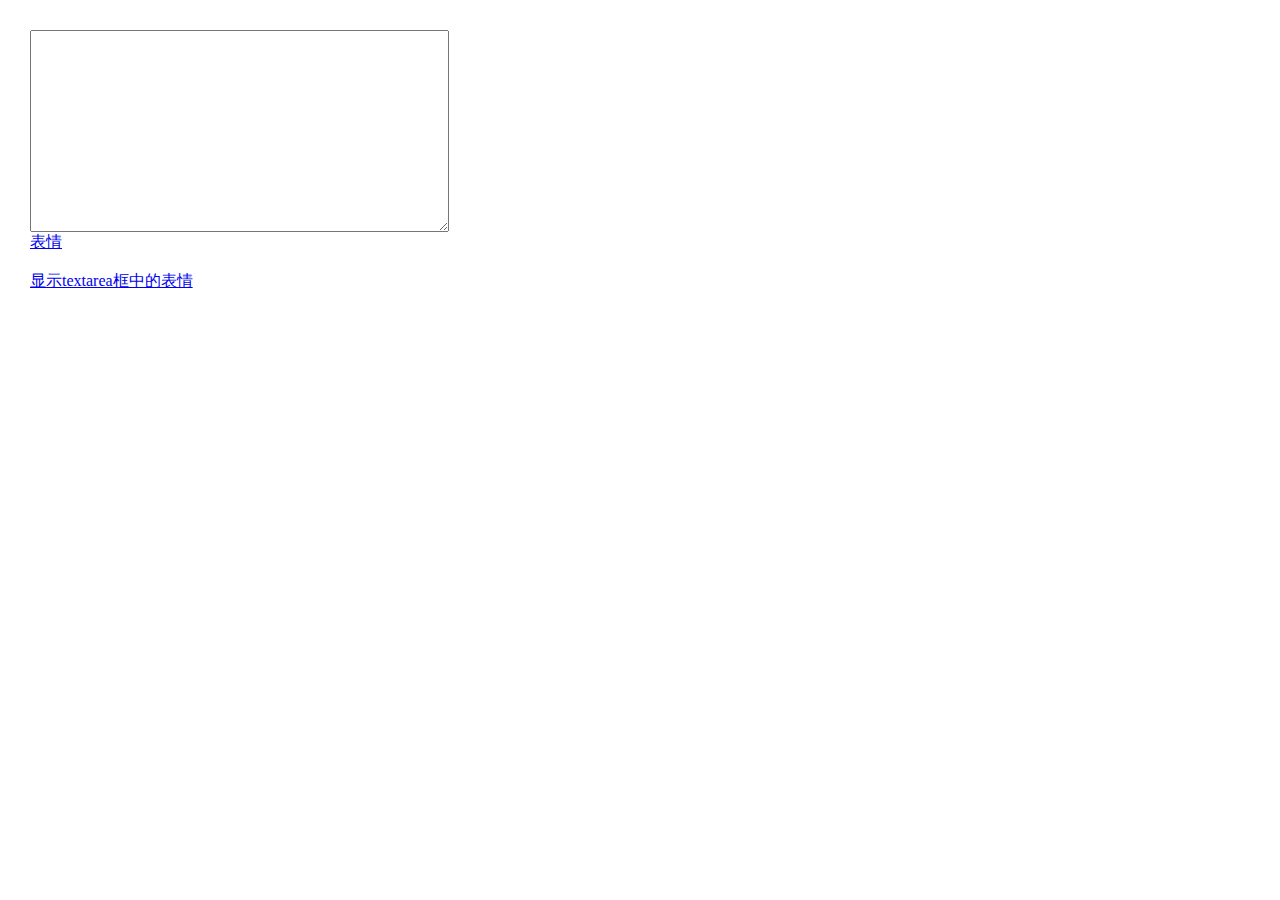
<file: lib/qqface/index.html>
<?xml version="1.0" encoding="UTF-8" ?>
<!DOCTYPE html PUBLIC "-//W3C//DTD XHTML 1.0 Transitional//EN" "http://www.w3.org/TR/xhtml1/DTD/xhtml1-transitional.dtd">
<html xmlns="http://www.w3.org/1999/xhtml">
    <head>
        <meta http-equiv="Content-Type" content="text/html; charset=UTF-8" />

        <link rel="stylesheet" type="text/css" href="emoticon.css" />
        <title>test</title>
        <script src="jquery.min.js" type="text/javascript"></script>
        <script src="jquery.emoticons.js" type="text/javascript"></script>

    </head>
    <body id="message" class="sendmsg">
       <div id="container" style="padding:30px;">
	   <textarea name="msg" id="msg"  cols="50" style="height:200px;" ></textarea>
	   <div><a href="JavaScript:void(0)" id="message_face">表情</a></div>
	   <br />
	   <div><a href="JavaScript:void(0)" id="show_face">显示textarea框中的表情</a></div>
	   <br />
	   <div class="show_e"></div>
	   </div>
        <script type="text/javascript">
            //放新浪微博表情
            $("#message_face").jqfaceedit({txtAreaObj:$("#msg"),containerObj:$('#container'),top:25,left:-27});
			//显示表情
			 $("#show_face").click(function(){
				$('.show_e').html($('#msg').val());
				$('.show_e').emotionsToHtml();
			 });
        </script>
    </body>
</html>
</file>
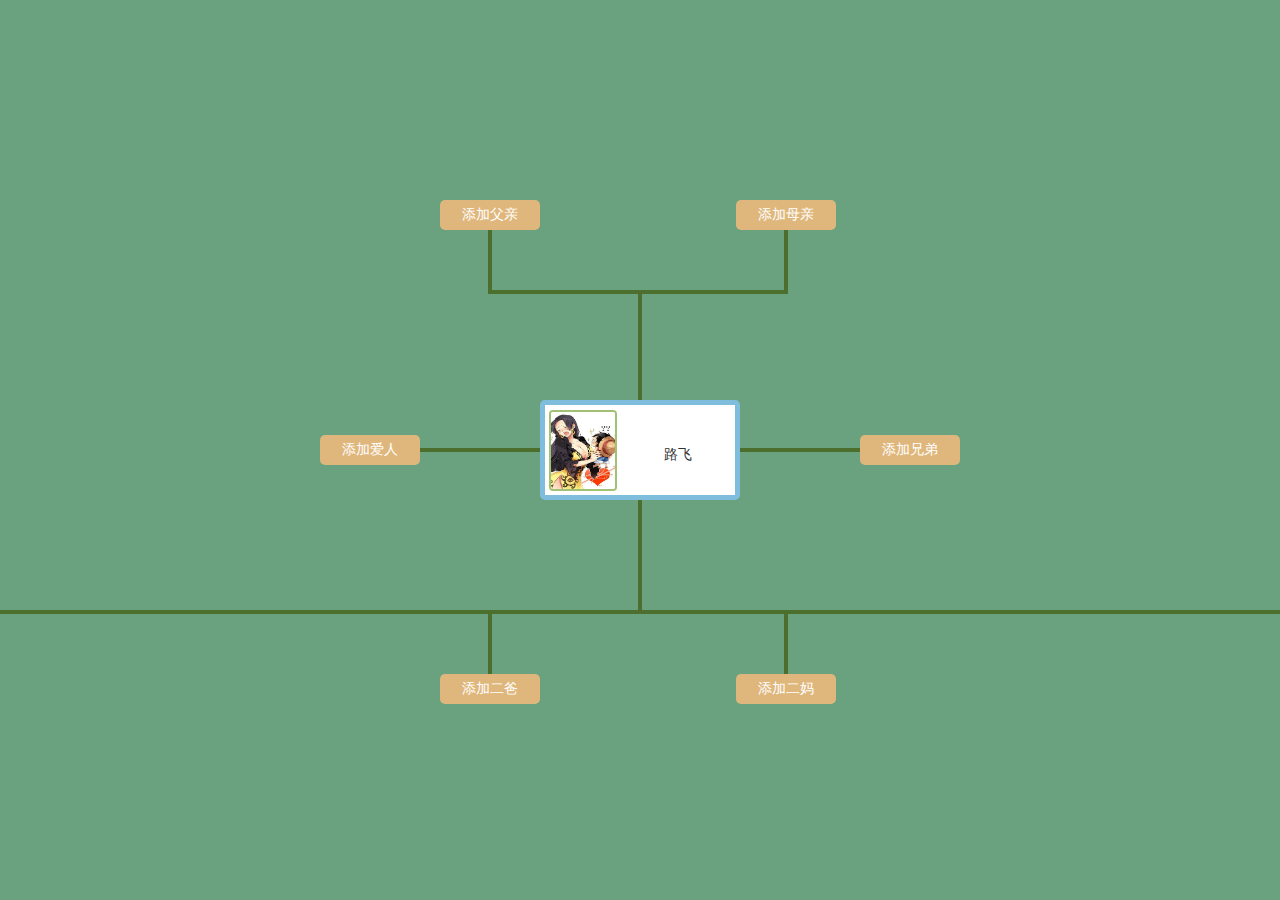
<file: Tree.html>
﻿<!DOCTYPE html>
<html lang="en" style="height:100%;">
<head>
<meta charset="utf-8"/>
<title>Canvas画图</title>
<meta http-equiv="X-UA-Compatible" content="IE=edge" />
<meta content="width=device-width, initial-scale=1.0" name="viewport"/>
<meta http-equiv="Content-type" content="text/html; charset=utf-8" />
<!--基础库相关文件-->
<link href="style/bootstrap.min.css" rel="stylesheet" type="text/css"/>
<!--弹窗样式-->
<link href="style/Fx.alert.css" rel="stylesheet" type="text/css"/>
<link href="style/Fx.Effect.css" rel="stylesheet" type="text/css"/>
<!--Jquery-->
<script src="lib/jquery-1.9.0.min.js" type="text/javascript"></script>
<script src="lib/modernizr-2.6.2.js" type="text/javascript"></script>
<script src="lib/Fx-all.js" type="text/javascript"></script>
<script src="lib/until.js" type="text/javascript"></script>

<!--属性结构插件-->
<link href="scripts/Component/Tree.css" rel="stylesheet" type="text/css"/>
<script src="scripts/Component/Tree.js" type="text/javascript"></script>
<!--家族树插件-->
<link href="scripts/Component/FamilyTree.css" rel="stylesheet" type="text/css"/>
<!--滚动条插件-->
<script src="lib/jquery-slimscroll/jquery.slimscroll.min.js" type="text/javascript"></script>
<script src="scripts/Component/FamilyTree.js" type="text/javascript"></script>

</head>
	
<body style="height:100%;">
	
	<script>
		var FamilyTree=new Fx.cls.FamilyTreeComp();
		FamilyTree.AppendTo('body',{});
		
	</script>
</body>
</html>
</file>
<file: lib/qqface/emoticon.css>
* {
    margin: 0;
    padding: 0;
}
/*--��״����ģ��--*/
.clearfix {
    zoom: 1;
    display: block;
}
.clearfix:after {
    clear: both;
    content: ".";
    display: block;
    height: 0;
    line-height: 0;
    visibility: hidden;
}

li {
    list-style: none;
}
.facebox ul {
    background: #fff;
    margin: 0px 0px;
    padding: 0;
}
.facebox ul li {
    cursor: pointer;
    padding: 4px;
    background: #fff;
    border-right: solid 1px #e8e8e8;
    border-bottom: solid 1px #e8e8e8;
    float: left;
    overflow: hidden;
}
.facebox ul li img {
    width: 22px;
    height: 22px;
    display: block;
    background: #fff;
}
.facebox ul li:hover {
    margin-left: -1px;
    margin-top: -1px;
    border-left: solid 1px #0095cd;
    border-top: solid 1px #0095cd;
    border-right: solid 1px #0095cd;
    border-bottom: solid 1px #0095cd;
}
#face {
    position: absolute;
    display: none;
    background: #fff none repeat scroll 0 0;
    border: 1px solid #CCCCCC;
    width: 400px;
    padding: 0px 0px;
    z-index: 999999;
    text-align: left;
    margin: 0px 0px;
}
#facebox {
    margin: 10px 12px 20px;
    border-top: 1px solid #e8e8e8;
    border-left: 1px solid #e8e8e8;
    width: 372px;
}
#texttb {
    height: 28px;
    margin: 0px 0px;
    padding: 0;
    background: #F0F0F0;
}
#texttb .f_close {
    position: absolute;
    right: 14px;
    top: 5px;
    z-index: 99;
}
.f_close {
    background: url("delete_items.gif") no-repeat scroll transparent;
    cursor: pointer;
    display: block;
    height: 19px;
    width: 19px;
}
.arrow {
    background: url("layer_arrow.png") no-repeat scroll 0 0 transparent;
    display: block;
    overflow: hidden;
    position: absolute;
}
.arrow_t {
    background-position: 0 -1px;
    height: 11px;
    width: 16px;
    left: 30px;
    top: -11px;
}
</file>
<file: style/Fx.alert.css>
﻿/************************Fx弹窗样式***********************/

/*遮罩容器*/
.Fx_Alert_Mask_Container {
    position:absolute;
    top: 0px;
    left: 0px;
    right: 0px;
    bottom: 0px;
    width:100%;
    height:100%;
    z-index:10000;
    font-size: 1.4em;
}
/*遮罩*/
.Fx_Alert_Mask {
    position:absolute;
    filter:alpha(opacity=10);
    -moz-opacity:0.1;
    -khtml-opacity: 0.1;
    background-color: rgba(0,0,0,0.1);
    text-align:center;
    top: 0px;
    left: 0px;
    right: 0px;
    bottom: 0px;
    width:100%;
    height:100%;
    z-index:1000;
}
/*窗体容器样式*/
.Fx_Alert_Window_Container {
    position: fixed;
    width:60%;
    top: 40%;
    right: 50%;
    z-index:1001;
}
/*窗体边框*/
.Fx_Alert_Window_Container .Alert_Border {
    border:5px solid #ACACAC;
    border-radius: 5px !important;
    z-index:1002;
}

/*窗体标题栏*/
.Fx_Alert_Window_Container .Alert_Caption {
    text-align:left;
    background-color:#376EA5;
    color:white;
    padding:5px;
}

/*窗体内容栏*/
.Fx_Alert_Window_Container .Alert_Content {
    background-color:white;
    padding:10px;
    text-align:left;
}

/*窗体操作栏*/
.Fx_Alert_Window_Container .Alert_Option{
    background-color:white;
    padding:5px;
    text-align:right;
    background-color:#EEEEEE;
}

/*操作按钮*/
.Fx_Alert_Window_Container .BtnItem {
    display:inline-block;
    border-radius:5px !important;
    background-color:#0378FE;
    color:white;
    padding:5px 10px;
    font-size:0.8em;
    margin-left: 5px;
}

/*提示窗体样式*/
.Fx_Alert_TipWindow_Container {
    position: fixed;
    width:80%;
    right: 50%;
    top:0px;
    z-index:1001;
    filter:alpha(opacity=50);   
    -moz-opacity:0.5;   
    -khtml-opacity: 0.5;   
    opacity: 0.5;   
}

@media all and (max-width:800px) {
	.Fx_Alert_TipWindow_Container {
		position: fixed;
		min-width:80%;
		right: 50%;
		top:0px;
		z-index:1001;
		filter:alpha(opacity=50);   
		-moz-opacity:0.5;   
		-khtml-opacity: 0.5;   
		opacity: 0.5;   
	}
}


/*窗体边框*/
.Fx_Alert_TipWindow_Container .Alert_Border {
    border:5px solid #ACACAC;
    border-radius: 5px !important;
    z-index:1002;

}

/*窗体标题栏*/
.Fx_Alert_TipWindow_Container .Alert_Caption {
    text-align:left;
    background-color:#34455E;
    color:white;
    padding:5px;
}

/*窗体标题栏中的操作栏*/
.Fx_Alert_TipWindow_Container .Alert_Caption .Alert_OptionBar {
    float:right;
}

/*窗体标题栏中的操作栏中删除按钮*/
.Fx_Alert_TipWindow_Container .Alert_Caption .Alert_OptionBar .Del_Btn {
    width: 20px;
    text-align: center;
}

/*窗体内容栏*/
.Fx_Alert_TipWindow_Container .Alert_Content {
    background-color:white;
    padding:10px;
    text-align:left;
}

/*****************加载中窗体样式******************/
.Fx_Alert_TipWindow_spinner {
    margin: 0px auto;
    width: 50px;
    height: 60px;
    text-align: center;
    font-size: 10px;
    position: fixed;
    top: 50%;
}
 
.Fx_Alert_TipWindow_spinner > div {
  background-color: #67CF22;
  height:60px;
  width: 6px;
  margin:0px 2px;
  display: inline-block;
   
  -webkit-animation: stretchdelay 1.2s infinite ease-in-out;
  animation: stretchdelay 1.2s infinite ease-in-out;
}

.Fx_Alert_TipWindow_spinner .rect1 {
  -webkit-animation-delay: -1.2s;
  animation-delay: -1.2s;
}
 
.Fx_Alert_TipWindow_spinner .rect2 {
  -webkit-animation-delay: -1.1s;
  animation-delay: -1.1s;
}
 
.Fx_Alert_TipWindow_spinner .rect3 {
  -webkit-animation-delay: -1.0s;
  animation-delay: -1.0s;
}
 
.Fx_Alert_TipWindow_spinner .rect4 {
  -webkit-animation-delay: -0.9s;
  animation-delay: -0.9s;
}
 
.Fx_Alert_TipWindow_spinner .rect5 {
  -webkit-animation-delay: -0.8s;
  animation-delay: -0.8s;
}
 
@-webkit-keyframes stretchdelay {
  0%, 40%, 100% { -webkit-transform: scaleY(0.4) }  
  20% { -webkit-transform: scaleY(1.0) }
}
 
@keyframes stretchdelay {
  0%, 40%, 100% { 
    transform: scaleY(0.4);
    -webkit-transform: scaleY(0.4);
  }  20% { 
    transform: scaleY(1.0);
    -webkit-transform: scaleY(1.0);
  }
}

/*****************停靠窗体样式******************/
/******窗体容器******/
.Fx_Dock_Window_Container{
	position:absolute;
	z-index: 1000;
}
/******窗体表框******/
.Fx_Dock_Window_Container .Alert_Border {
    border:5px solid #ACACAC;
    border-radius: 5px !important;
    z-index:1002;
	width:100%;
	height:100%;
}
/******窗体标题栏******/
.Fx_Dock_Window_Container .Alert_Border .Alert_Caption{
	text-align:center;
    background-color:#376EA5;
    color:white;
	width:100%;
	padding:5px 0px;
}
/******窗体内容栏******/
.Fx_Dock_Window_Container .Alert_Border .Alert_Content{
    background-color:white;
	width:100%;
	padding:5px 0px;
}
/******窗体操作栏******/
.Fx_Dock_Window_Container .Alert_Border .Alert_Option{
	text-align:center;
    padding:5px 0px;
    background-color:#EEEEEE;
	width:100%;
}
/******操作按钮******/
 .Fx_Dock_Window_Container .BtnItem {
    display:inline-block;
    border-radius:5px !important;
    background-color:#0378FE;
    color:white;
    padding:5px 10px;
    font-size:0.8em;
}
/******操作按钮间隙******/
 .Fx_Dock_Window_Container .BtnSpace{
	display:inline-block;
	height:100%;
	width:10px;
	background-color:#0378FE;
 }


 /******气泡提示窗样式******/
.Fx_Bubble_Container {
    border: 1px solid #CCC;
    padding: 2px 20px 2px 5px;
    color: #666;
    position: absolute;
    display: none;
    line-height: 20px;
    background-color: #FFF;
    font-size: 1.4em;
}

.Fx_Bubble_Container .dec_top {
    display: block;
    height: 8px;
    overflow: hidden;
    position: absolute;
    left: 10px;
    width: 17px;
    top: -8px;
}
.Fx_Bubble_Container .dec_bottom{
	display: block;
	height: 8px;
	overflow: hidden;
	position: absolute;
	left: 10px;
	width: 17px;
	bottom: -8px;
}

.Fx_Bubble_Container .dec1 {
    color: #CCC;
}
.Fx_Bubble_Container .dec_top .dec2 {
    top: 0px;
    color: white;
}
.Fx_Bubble_Container .dec_bottom .dec2 {
	top: -10px;
	color: #FFF;
}

.Fx_Bubble_Container .dec_top s {
    font-family: simsun;
    font-size: 16px;
    height: 19px;
    left: 0px;
    line-height: 21px;
    position: absolute;
    text-decoration: none;
    width: 17px;
    top: -1px;
}

.Fx_Bubble_Container .dec_bottom s {
	font-family: simsun;
	font-size: 16px;
	height: 19px;
	left: 0px;
	line-height: 21px;
	position: absolute;
	text-decoration: none;
	width: 17px;
	top: -9px;
}

/*****************进度条样式******************/
.Fx_Alert_ProgressBar {
    margin: 0px auto;
    width: 50%;
    line-height: 20px;
    text-align: center;
    font-size: 10px;
    position: fixed;
    top: 50%;
    font-size:1.2em;
    border:1px solid #4C9ED9;
    color:#CACACA;
}

.Fx_Alert_ProgressBar_Bg {
    position: absolute;
    height: 100%;
    width: 0%;
    top: 0px;
    left: 0px;
    background-color: #4C9ED9;
    height: 20px;
    z-index: -1;
}

/*窗体边框*/
.Fx_Alert_TipWindow_Container .Alert_NoBorder {
    z-index:1002;
}

.Fx_Alert_TipWindow_Container .Alert_NoCaption {
    text-align: center;
    background-color: #EFF1F3;
    color: black;
    padding: 15px;
    -webkit-border-top-right-radiuss:5px !important;
	-moz-border-top-right-radius:5px !important;
	-ms-border-top-right-radius:5px !important;
	border-top-right-radius:5px !important;
    -webkit-border-top-left-radiuss:5px !important;
	-moz-border-top-left-radius:5px !important;
	-ms-border-top-left-radius:5px !important;
	border-top-left-radius:5px !important;
}

.Fx_Alert_TipWindow_Container .Alert_NoContent {
    background-color: #EFF1F3;
    padding: 10px;
    text-align: center;
    color:#0977FD;
    border-top:2px solid #DEDEDE;
     -webkit-border-bottom-right-radiuss:5px !important;
	-moz-border-bottom-right-radius:5px !important;
	-ms-border-bottom-right-radius:5px !important;
	border-bottom-right-radius:5px !important;
    -webkit-border-bottom-left-radiuss:5px !important;
	-moz-border-bottom-left-radius:5px !important;
	-ms-border-bottom-left-radius:5px !important;
	border-bottom-left-radius:5px !important;
} 

/*******************弹窗样式*************************/
.Fx_Alert_TipWindow_Container .Alert_CaptionA{
	color: white;
	padding: 10px;
	background-color:#1CAF9A;
	border-top-right-radius: 5px !important;
	border-top-left-radius: 5px !important;
}

.Fx_Alert_TipWindow_Container .Alert_ContentA{
	background-color: white;
	padding: 10px;
	border-top: 1px solid #DEDEDE;
	border-bottom-right-radius: 5px !important;
	border-bottom-left-radius: 5px !important;
	white-space: normal;
	word-break: break-all;
}

.Fx_Alert_TipWindow_Container .Alert_CaptionA .Del_Btn{
	cursor:pointer;
	padding:0px 5px;
}

.Fx_Alert_TipWindow_Container .Alert_CaptionA .Del_Btn:hover{
	color:gray;
}

/*****************验证弹窗样式******************/
.validation-tip::before {
    position: absolute;
    bottom: -8px;
    left: 9px;
    right: auto;
    display: inline-block !important;
    border-right: 8px solid transparent;
    border-top: 8px solid rgb(229, 229, 229);
    border-left: 8px solid transparent;
    content: "";
}

.validation-tip::after {
    position: absolute;
    bottom: -7px;
	left: 10px;
    right: auto;
    display: inline-block !important;
    border-right: 7px solid transparent;
    border-top: 7px solid rgb(255, 255, 255);
    border-left: 7px solid transparent;
    content: "";
}

.validation-tip{
	position: absolute;
	z-index: 20000;
	border: 1px solid rgb(229, 229, 229);
	line-height: 20px;
	background-color: white;
	padding: 0px 10px;
	border-radius: 4px;
}
</file>
<file: style/Fx.Effect.css>
﻿/************************Fx(Css3元素效果样式)***********************/
    /*背景色转换*/
    @keyframes ColorChange
    {
        0%   {background-color:red;}
        25%  {background-color:blue;}
        50%  {background-color:yellow;}
        75%  {background-color:green;}
        100% {background-color:white;}
    }

    @-moz-keyframes ColorChange /* Firefox */
    {
        0%   {background-color:red;}
        25%  {background-color:blue;}
        50%  {background-color:yellow;}
        75%  {background-color:green;}
        100% {background-color:white;}
    }

    @-webkit-keyframes ColorChange /* Safari 和 Chrome */
    {
        0%   {background-color:red;}
        25%  {background-color:blue;}
        50%  {background-color:yellow;}
        75%  {background-color:green;}
        100% {background-color:white;}
    }

    @-o-keyframes ColorChange /* Opera */
    {
        0%   {background-color:red;}
        25%  {background-color:blue;}
        50%  {background-color:yellow;}
        75%  {background-color:green;}
        100% {background-color:white;}
    }
</file>
<file: scripts/Component/Tree.css>
﻿.TreeComp{
	width:100%;
	height:100%;
	overflow:auto;
	background:#6aa17e;
	position: relative;
	font-family:"微软雅黑"
}

.TreeComp .Node{
	width:200px;
	height:100px;
	position:absolute;
	-webkit-border-radius: 5px;
	-moz-border-radius: 5px;
	-ms-border-radius: 5px;
	border-radius:5px;
	border:5px solid #7ebedc;
	line-height:100px;
	text-align:center;
	background:white;
	cursor:pointer;
}

.Hline{
	background:#4c6f2d;
	height:4px;
	position: absolute;
}

.Vline{
	background:#4c6f2d;
	width:4px;
	position: absolute;
}

.TreeComp .NodeContainer{
	width:100%;
	height:100%;
	postion:relative;
}

.TreeComp .NodeContainer .img{
	float:left;
	width:40%;
	height: 100%;
	position: relative;
}

.TreeComp .NodeContainer .img img{
	width: 90%;
	height: 90%;
	position: absolute;
	left: 0px;
	top: 5%;
	left: 5%;
	border: 2px solid #a1c274;
	-webkit-border-radius: 4px;
	-moz-border-radius: 4px;
	-ms-border-radius: 4px;
	border-radius: 4px;
}

.TreeComp .NodeContainer .info{
	margin-left:40%;
	width:60%;
	height: 100%;
}

.TreeComp .NodeContainer .closeBtn{
	position:absolute;
	right:0px;
	top:0px;
	line-height:20px;
	width:20px;
	display:block;
	color:#6aa17e;
	font-weight:600;
}

.TreeComp .NodeContainer .addBtn{
	position:absolute;
	right:0px;
	bottom:0px;
	line-height:20px;
	width:20px;
	display:block;
	background:#009900;
	color:white;
}

.addRelative{
	height:150px;
}

.addRelative .left{
	float:left;
	width:25%;
	height:70%;
}

.addRelative .left img{
	width: 70%;
	border-radius: 50%;
	margin-top: 15%;
	margin-left: 15%;
}

.addRelative .right{
	margin-left:25%;
	width:75%;
	height:100%;
	position: relative;
	padding:0px 10px;
}

.addRelative .right .item{
	height:30px;
	margin:5px 0px;
}

.addRelative .right .item .halfInput{
	float:left;
	width:50%;
	padding: 2px 0px;
}

.addRelative .right .item .halfInput input{
	width: 90px;
	margin-left: 10px;
}

.addRelative .right .item .fullInput{
	width:100%;
}

.addRelative .right .item .fullInput input{
	width: 220px;
	margin-left: 10px;
}

.addRelative .right .item .addFriend{
	margin-left:50%;
	width:50%;
	padding-left: 10px;
	position: relative;
}

.addRelative .right .item .addFriend button{
	padding: 2px 10px !important;
}

.addRelative .right .item .addFriend .btnName{
	font-size:16px;
	font-weight: 600;
}

.addRelative .right .item .addFriend .desc{
	font-size:10px;
	position: absolute;
	bottom: 0px;
}

.addRelative .right .optionBar{
	width:100%;
	position: absolute;
	bottom:0px;
	text-align: center;
}

.Fx_Alert_TipWindow_Container .Alert_ContentA{
	background-color: #6aa080 !important;
	border-top: 1px solid #98dba6;
}

.Fx_Alert_Mask{
	background-color: rgba(255, 255,255, 0.3) !important;
}

.Fx_Alert_TipWindow_Container{
	-moz-box-shadow:0px 0px 7px #efefef; 
	-webkit-box-shadow:0px 0px 7px #efefef; 
	box-shadow:0px 0px 7px #efefef;
}

.btn-primary{
	background-color:#dfb77c;
	border-color:#dfb77c;
}
.btn-primary:hover{
	opacity:0.8;
	background-color:#dfb77c;
	border-color:#dfb77c;
}
</file>
<file: scripts/Component/FamilyTree.css>
﻿.TreeComp .addBtnPerson{
	background-color:#dfb77c;
	color:white;
	position: absolute;
	text-align:center;
	 -webkit-border-radius: 5px;
    -moz-border-radius: 5px;
    -ms-border-radius: 5px;
    border-radius: 5px;
	cursor:pointer;
}

.TreeComp .addBtnPerson:hover{
	opacity:0.9;
}
</file>
